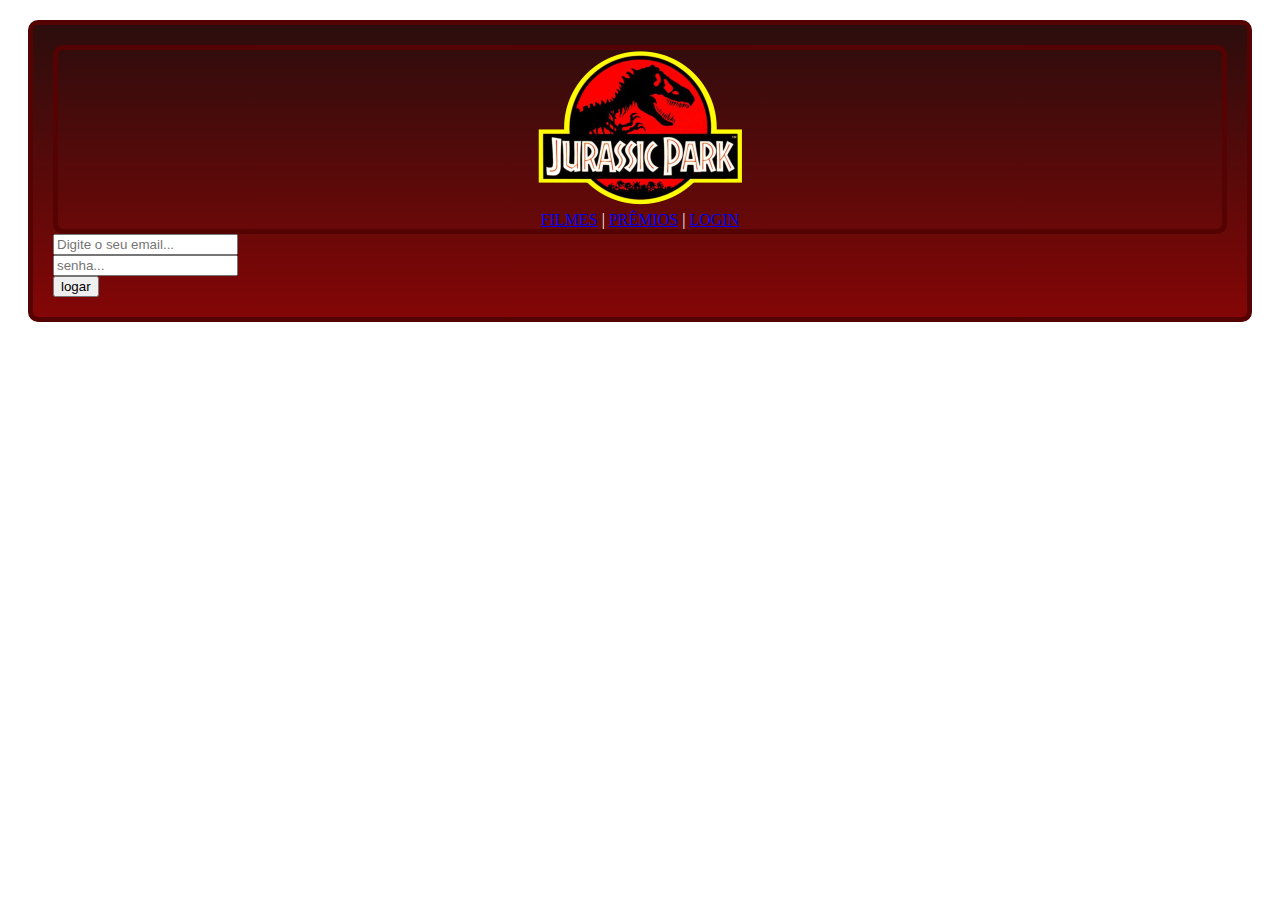
<file: login.html>
<!DOCTYPE html>
<html lang="pt-br">
    <head>
        <meta charset="UTF-8">
        <meta name="viewport" content="width=device-width, initial-scale=1.0">
        <title>Login</title>
        <link rel="stylesheet" href="estilo.css">
    </head>
    <body>
        <div id="kau">
            <div class="containerTopo">
                <img src="jp_topoLogotipo.png" class="imagemLogotipo">
            
                <nav>
                    <div class="containerMenu">
                        <a href='#secaoFilmes' class="menuLink">FILMES</a>
                        <span class="menuSeparator">|</span>
                        <a href='#secaoPremios' class="menuLink">PRÊMIOS</a>
                        <span class="menuSeparator">|</span>
                        <a href="login.html" class="menuLink">LOGIN</a>
                    </div>
                </nav>
            </div>

            <form action="adm.html">
                <input type="email" placeholder="Digite o seu email..."><br>
                <input type="password" placeholder="senha..."><br>
                <input type="submit" value="logar"><br>
            </form>
        </div>
    </body>
</html>
</file>
<file: estilo.css>
body {
    background-image: url("https://img.freepik.com/fotos-premium/fumaca-branca-em-fundo-preto_9083-8466.jpg");
    min-height: 100%;
    background-size: cover;
    background-repeat: no-repeat, no-repeat;
    color: white;
}

#kau {
    background: linear-gradient(#2c0d0d, #840606);
    border: 5px solid rgb(85, 2, 2);
    border-radius: 10px;
    margin: 20px;
    padding: 20px;
}

.containerTopo {
    text-align: center;
    border: 5px solid rgb(85, 2, 2);
    border-radius: 10px;
}

.dino {
    text-align: center;
}
</file>
